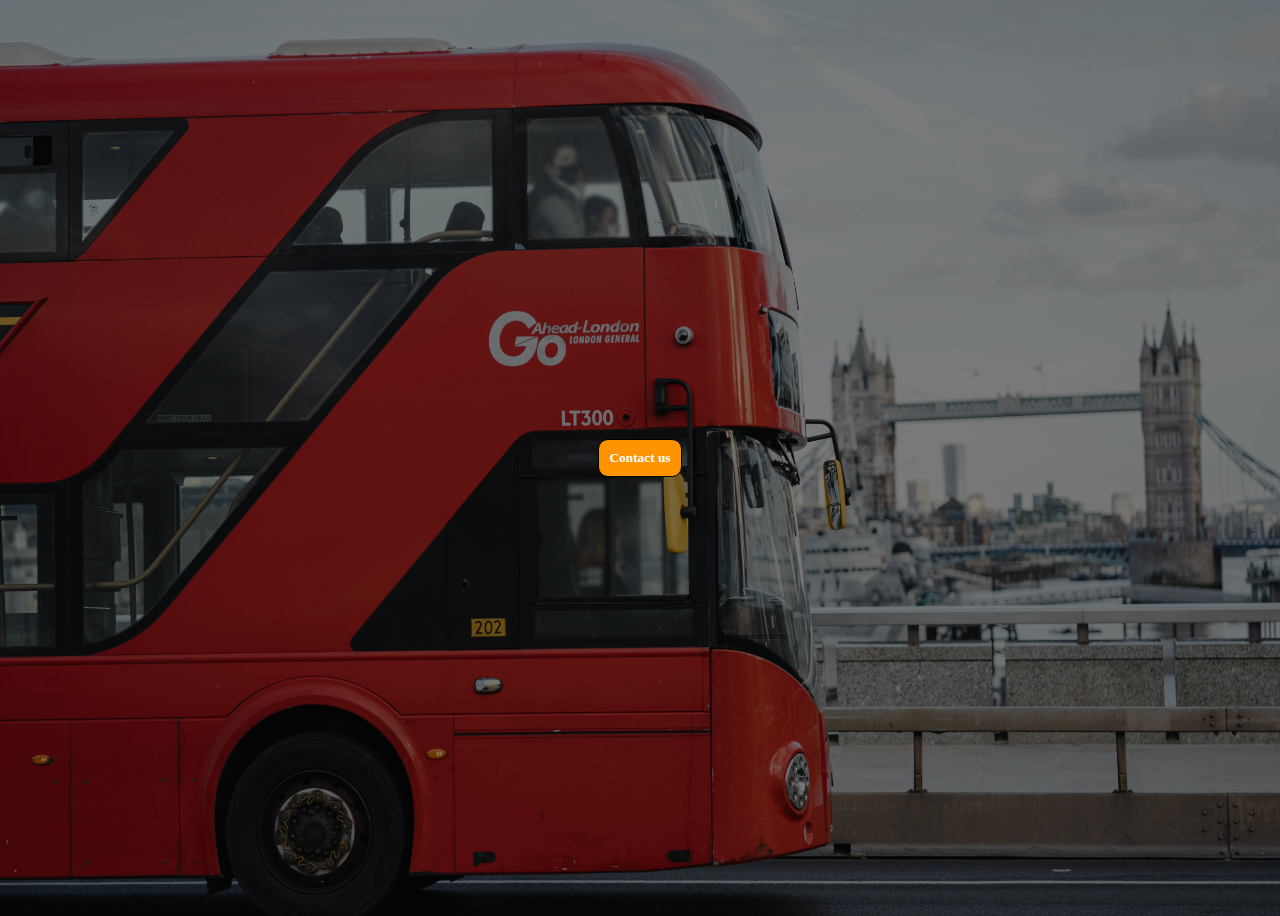
<file: index.html>
<!DOCTYPE html>
<html lang="en">
  <head>
    <meta charset="UTF-8" />
    <meta name="viewport" content="width=device-width, initial-scale=1.0" />
    <title>Contact Form</title>
    <link rel="stylesheet" href="index.css" />
  </head>
  <body>
    <div id="main">
      <button type="button" id="contact-us-btn" class="hidden">Contact us</button>
      <div id="contact-us-form" class="hidden">
        <div id="form-close-btn">X</div>
        <div id="form-header">
          <h3 id="caption">Let's Get In Touch</h3>
        </div>
        <form>
          <label for="name">Name:</label>
          <input type="text" id="name" name="name" />
          <span class="error-message hidden" id="name-error">Enter a valid name (only letters allowed)</span><br />

          <label for="address">Address:</label>
          <input id="address" name="address" ></input>
          <span class="error-message hidden" id="address-error">Enter a valid address</span><br />

          <label for="phone">Phone Number:</label>
          <input type="tel" id="phone" name="phone" />
          <span class="error-message hidden" id="phone-error">Phone number should start with +94 and have exactly 9 numbers after</span><br />

          <label for="email">Email:</label>
          <input type="email" id="email" name="email" />
          <span class="error-message hidden" id="email-error">Enter a valid email</span><br />

          <label for="message">Message:</label>
          <textarea id="message" name="message"></textarea>
          <span class="error-message hidden" id="message-error">Message should have no less than 10 characters</span><br />

          <button type="submit" value="Submit" id="send-btn">Send</button>
        </form>
      </div>
    </div>
    <script src="index.js"></script>
  </body>
</html>
</file>
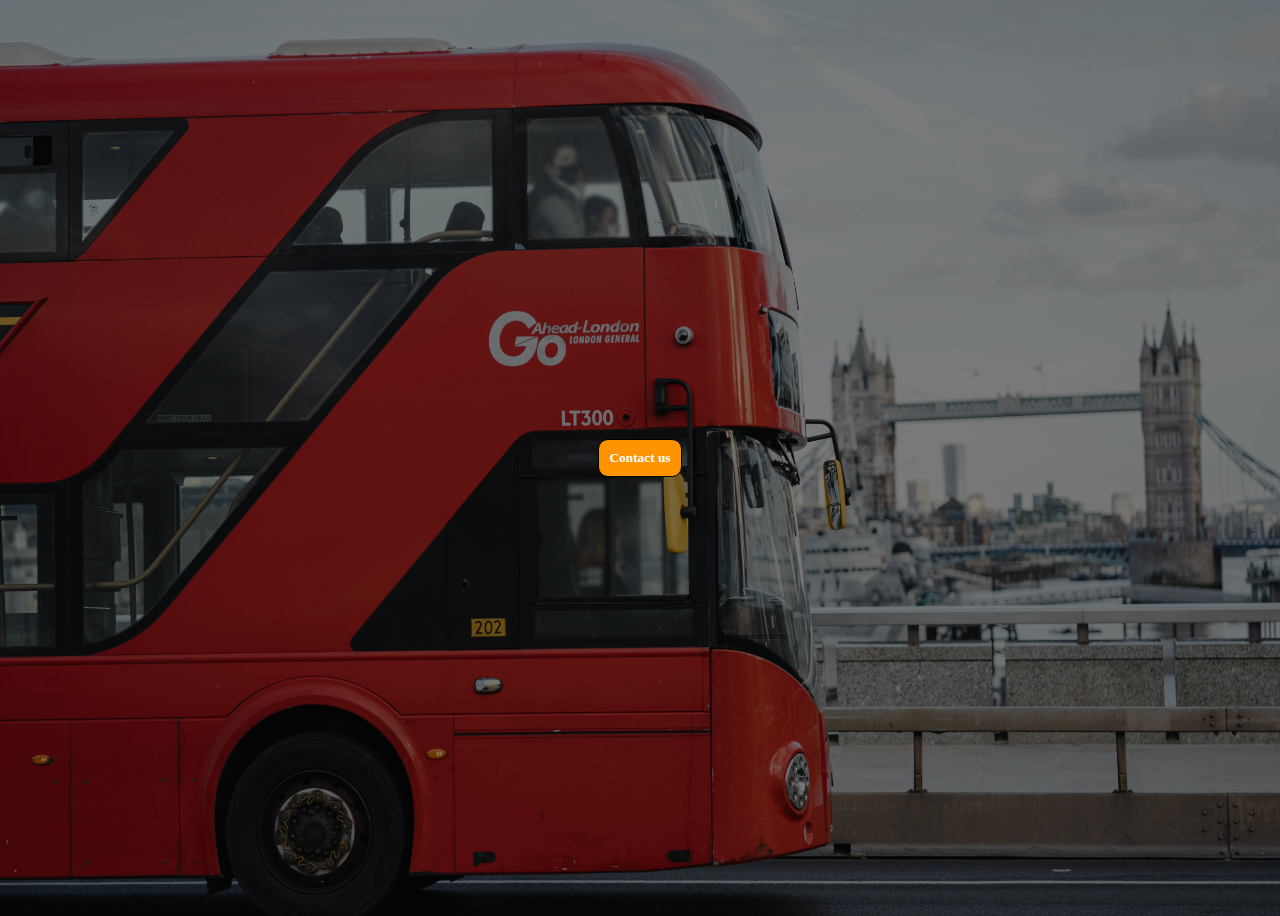
<file: indext.html>
<!DOCTYPE html>
<html lang="en">
  <head>
    <meta charset="UTF-8" />
    <meta name="viewport" content="width=device-width, initial-scale=1.0" />
    <title>Contact Form</title>
    <link rel="stylesheet" href="index.css" />
  </head>
  <body>
    <div id="main">
      <button type="button" id="contact-us-btn" class="hidden">Contact us</button>
      <div id="contact-us-form" class="hidden">
        <div id="form-close-btn">X</div>
        <div id="form-header">
          <h3 id="caption">Let's Get In Touch</h3>
        </div>
        <form>
          <label for="name">Name:</label>
          <input type="text" id="name" name="name" />
          <span class="error-message hidden" id="name-error">Enter a valid name (only letters allowed)</span><br />

          <label for="address">Address:</label>
          <input id="address" name="address" ></input>
          <span class="error-message hidden" id="address-error">Enter a valid address</span><br />

          <label for="phone">Phone Number:</label>
          <input type="tel" id="phone" name="phone" />
          <span class="error-message hidden" id="phone-error">Phone number should start with +94 and have exactly 9 numbers after</span><br />

          <label for="email">Email:</label>
          <input type="email" id="email" name="email" />
          <span class="error-message hidden" id="email-error">Enter a valid email</span><br />

          <label for="message">Message:</label>
          <textarea id="message" name="message"></textarea>
          <span class="error-message hidden" id="message-error">Message should have no less than 10 characters</span><br />

          <button type="submit" value="Submit" id="send-btn">Send</button>
        </form>
      </div>
    </div>
    <script src="index.js"></script>
  </body>
</html>
</file>
<file: index.css>
:root {
  --neon-red: #ff0000;
  --neon-green: #49ff00;
  --neon-orange: #ff9300;
  --neon-yellow: #fbff00;

  --font-head: Verdana, Geneva, Tahoma, sans-serif;
}
body {
    background-image: linear-gradient(to bottom, rgba(0, 0, 0, 0.5), rgba(0, 0, 0, 0.5)), url(Bg.jpg);
    background-size: contain;
  
}
#main {
  display: flex;
  flex-direction: column;
  justify-content: center;
  align-items: center;
  height: 100vh;
}

button {
  background-color: var(--neon-orange);
  color: white;
  border: 1px solid black;
  border-radius: 10px;
  font-family: --font-head;
  padding: 10px;
  font-weight: bolder;
}

#contact-us-btn {
  padding: 10px;

  color: white;
 

}


#contact-us-form {
  display: flex;
  flex-direction: column;
  justify-content: space-around;
  /* align-items: center; */
  position: absolute;
  top: 50%;
  left: 50%;
  transform: translate(-50%, -50%);
  background-color: black;
  
  width: 70vw;
  padding: 35px;
  border-radius: 10px;

}

#contact-us-form.hidden {
  display: none;
 
}

#contact-us-btn.hidden {
  /* display: none; */
  
}

#form-close-btn {
  position: absolute;
  top: 10px;
  right: 10px;
  cursor: pointer;
  color: #ff9300;
  font-family: var(--font-head);
  font-weight: bolder;
}

form {
  display: flex;
  flex-direction: column;
  justify-content: center;
}

#caption {
  color: #fbff00;
  text-align: center;
  font-family: var(--font-head);
}

input {
  background-color: black;
  font-family: var(--font-head);
  color: var(--neon-yellow);
  height: 5vh;
}
label {
  font-family: var(--font-head);
  font-size: small;
  color: white;
}

textarea {
  background-color: black;
  color: var(--neon-yellow);
  font-family: var(--font-head);
  height: 10vh;
}


form > button {
  width: 100px;
  margin: 0 auto;
}
.error-message{
    color:var(--neon-red);
    font-family: var(--font-head);
}

#name-error.hidden{
    display: none;
}
#address-error.hidden{
    display: none;
}
#phone-error.hidden{
    display: none;
}
#email-error.hidden{
    display: none;
}
#message-error.hidden{
    display: none;
}
@media (width > 992px) {
  #contact-us-form {
    width: 50vw;
    /* min-height: 5vh; */
  }
  body{
    /* background-size:cover;    */
    background-size: contain;
    background-repeat:round;
  }
}
</file>
